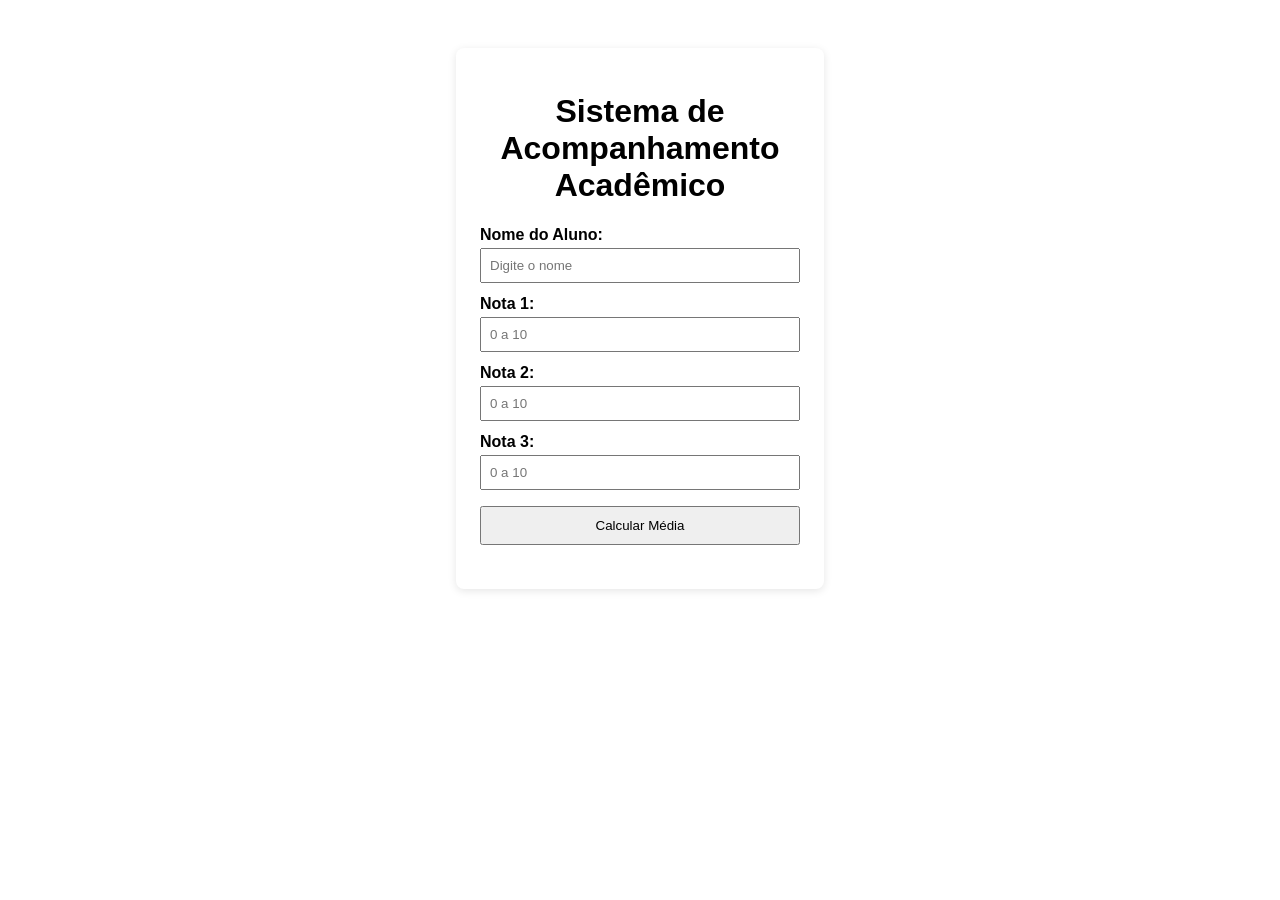
<file: index.html>
<!DOCTYPE html>
<html lang="pt-BR">

<head>
    <meta charset="UTF-8">
    <meta name="viewport" content="width=device-width, initial-scale=1.0">
    <title>Sistema de Acompanhamento Acadêmico</title>

    <link rel="stylesheet" href="style.css">
</head>

<body>

    <div class="container">

        <h1>Sistema de Acompanhamento Acadêmico</h1>

        <label for="nome">Nome do Aluno:</label>
        <input type="text" id="nome" placeholder="Digite o nome">

        <label for="nota1">Nota 1:</label>
        <input type="number" id="nota1" placeholder="0 a 10">

        <label for="nota2">Nota 2:</label>
        <input type="number" id="nota2" placeholder="0 a 10">

        <label for="nota3">Nota 3:</label>
        <input type="number" id="nota3" placeholder="0 a 10">

        <button type="button" id="btn-calcular">
            Calcular Média
        </button>

        <p id="resultado"></p>

    </div>

    <script src="script.js"></script>

</body>

</html>
</file>
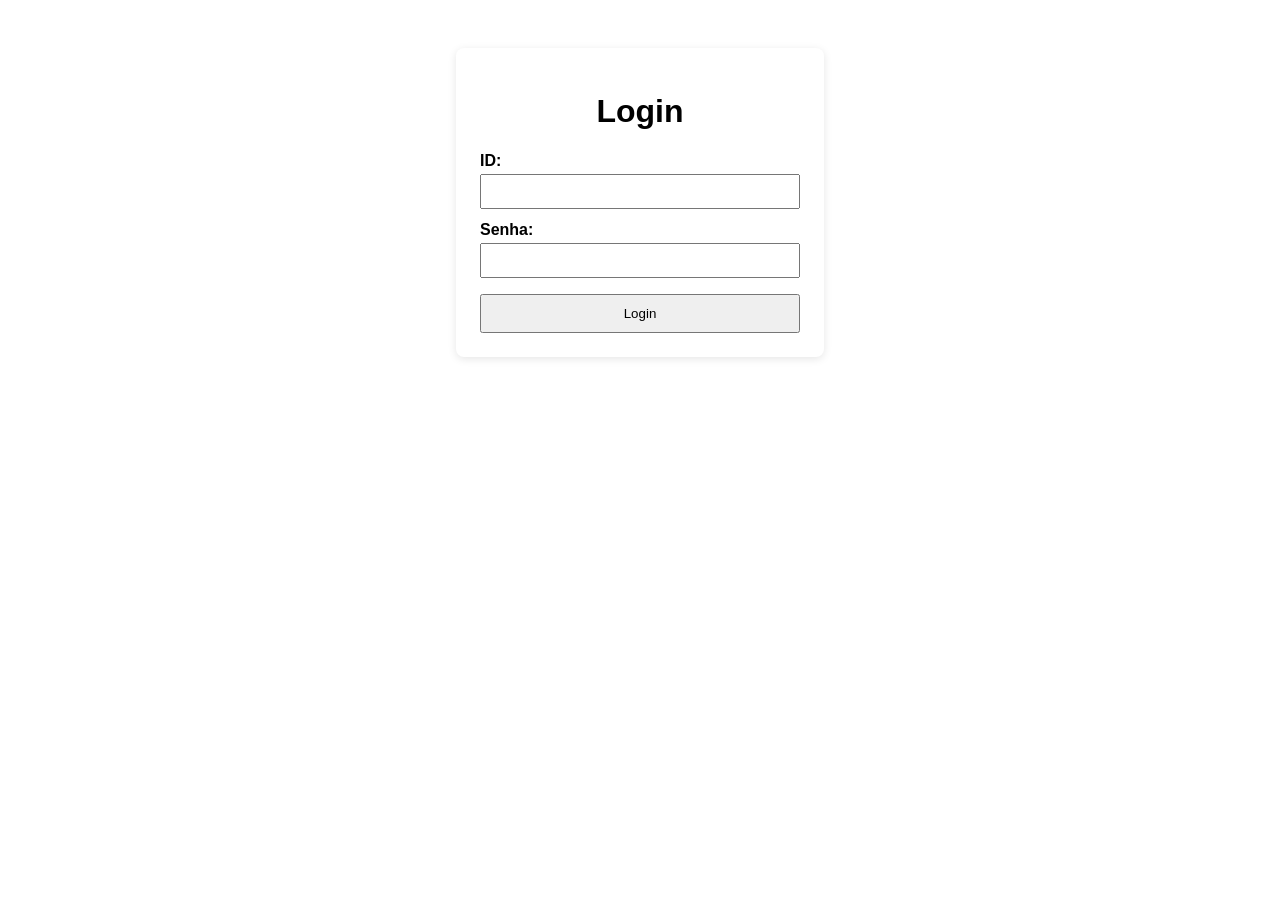
<file: login.html>
<!DOCTYPE html>
<html lang="pt-BR">
<head>
    <meta charset="UTF-8">
    <meta name="viewport" content="width=device-width, initial-scale=1.0">
    <title>Login</title>
    <link rel="stylesheet" href="style.css">
</head>
<body>
    <div class="container">
        <h1>Login</h1>

        <form action="index.html" method="post">
            <label for="id">ID:</label>
            <input type="text" id="id" name="id" required>

            <label for="senha">Senha:</label>
            <input type="password" id="senha" name="senha" required>

            <button type="button" onclick="window.location.href='index.html'">Login</button>
        </form>
    </div>
</body>
</html>
</file>
<file: style.css>
body {
    font-family: "Comic Sans MS", sans-serif;
    background-color: #ffffff;

    display: flex;
    justify-content: center;

    padding: 40px;
}

.container {
    background-color: #ffffff;

    width: 320px;
    padding: 24px;

    border-radius: 8px;

    box-shadow: 0 2px 8px rgba(0, 0, 0, 0.1);
}

h1 {
    text-align: center;
}

label {
    display: block;

    margin-top: 12px;

    font-weight: bold;
    color: #000000;
}

input {
    width: 100%;

    padding: 8px;
    margin-top: 4px;

    box-sizing: border-box;
}

button {
    width: 100%;

    margin-top: 16px;
    padding: 10px;

    cursor: pointer;
}

#resultado {
    margin-top: 20px;

    font-weight: bold;
    text-align: center;
}
.aprovado {
    color: green;
}

.reprovado {
    color: red;
}

.error {
    color: rgb(118, 27, 27);
}

.recuperacao {
    color: rgb(255, 165, 0);
}
</file>
